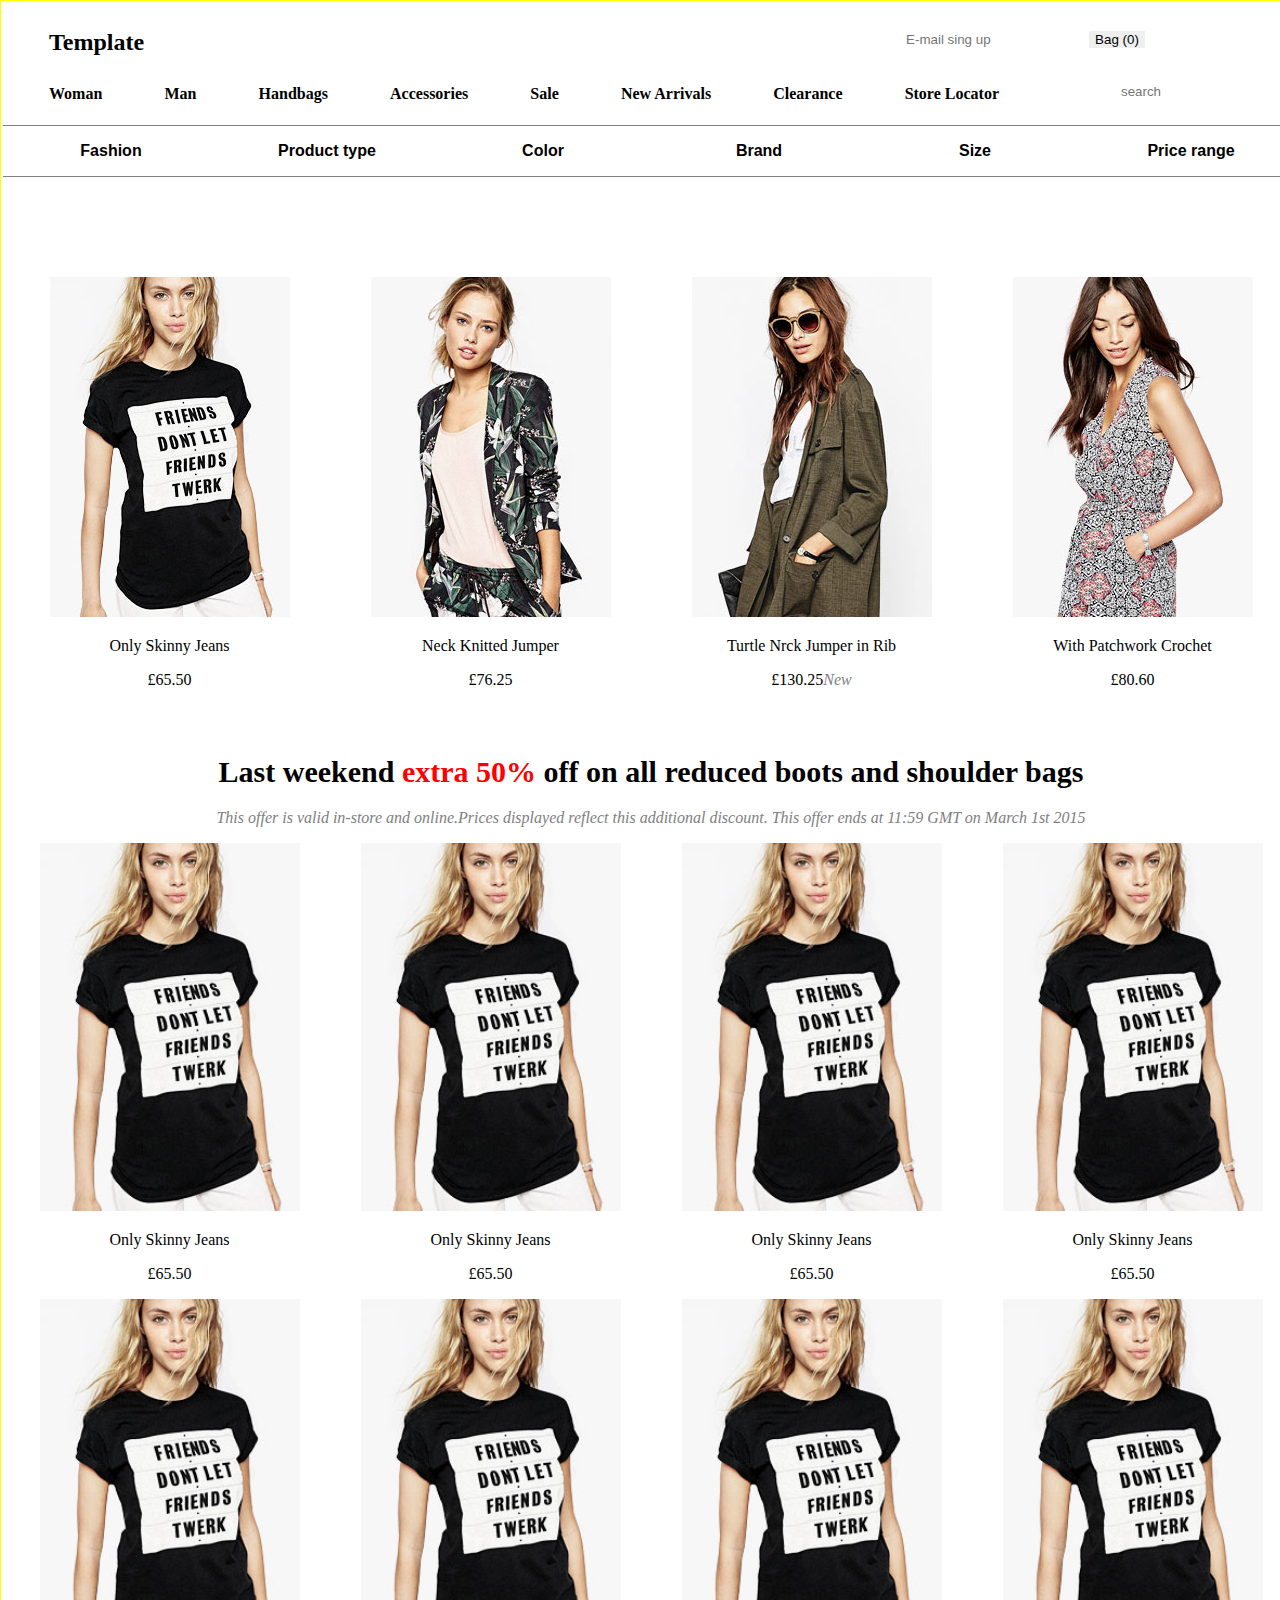
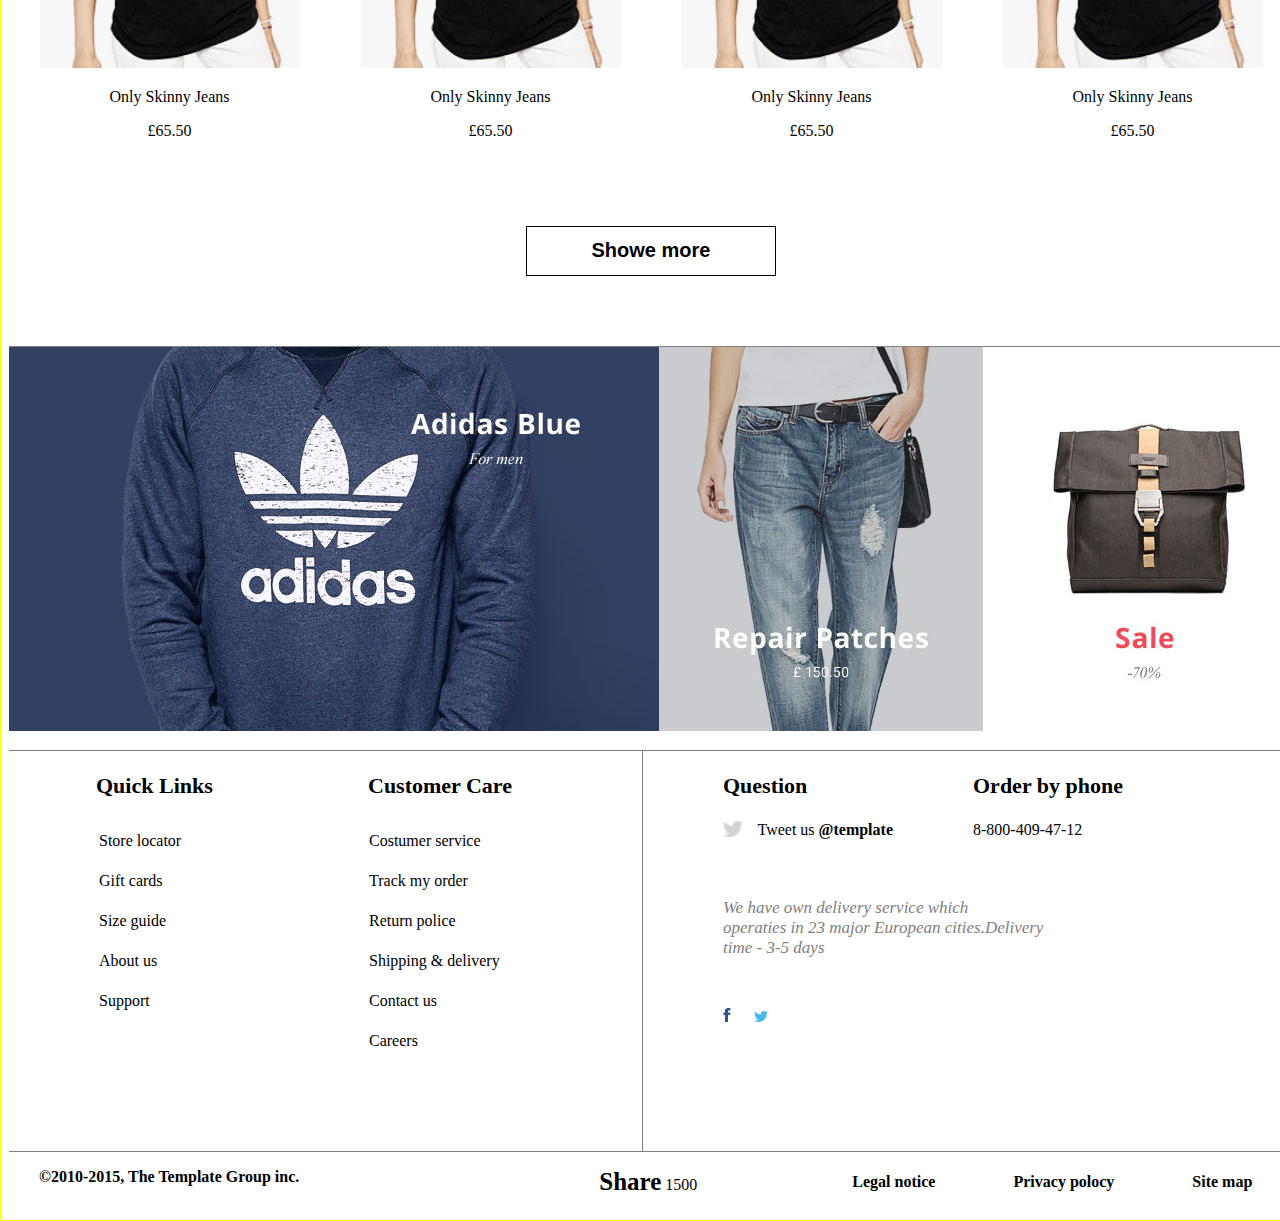
<file: src/pages/catalog.html>
<!DOCTYPE html>
<html lang="en">
<head>
    <meta charset="UTF-8">
    <meta content="IE=edge" http-equiv="X-UA-Compatible">
    <meta content="width=device-width, initial-scale=1.0" name="viewport">
    <title>Catalog</title>
    <link href="../assets/css/main.css" rel="stylesheet">
    <link href="../assets/css/components/header.css" rel="stylesheet">
    <link href="../assets/css/pages/catalog.css" rel="stylesheet">
    <link href="../assets/css/components/footer.css" rel="stylesheet">
    <link href="../assets/css/components/drop-down-menu.css" rel="stylesheet">
    <link href="../assets/css/components/item.css" rel="stylesheet">
</head>
<body>

<div data-template="../components/header.html"></div>

<div data-template="../components/drop-down-menu.html"></div>

    <div class="position-catalog">
        <div class="catalog-filtered-product">
            <div>
                <a class="href" href="#"><img alt="" src="../assets/img/items/1.jpg">
                    <p class="product-description">Only Skinny Jeans</p>
                    <p class="price">£65.50</p>
                </a>
            </div>
                <div>
                    <a class="href" href="#"><img alt="" class="picture" src="../assets/img/items/2.jpg">
                        <p class="product-description">Neck Knitted Jumper</p>
                        <p class="price">£76.25</p>
                    </a>
                </div>
            <div>
                <a class="href" href="#"><img alt="" src="../assets/img/items/3.jpg">
                    <p class="product-description">Turtle Nrck Jumper in Rib </p>
                    <p class="price">£130.25<span class="new-product">New</span></p>
                </a>
            </div>
                <div>
                    <a class="href" href="#"><img alt="" src="../assets/img/items/4.jpg">
                        <p class="product-description">With Patchwork Crochet</p>
                        <p class="price">£80.60</p>
                    </a>
                </div>
        </div>
    </div>
    
        <div class="discount-information-section">
            <h1 class="main-text-information-section">
                Last weekend <span class="tagget-text-information-section">extra 50%</span>
                off on all reduced boots and shoulder bags
            </h1>
            <p class="subtext-information-section">
                This offer is valid in-store and online.Prices displayed reflect this additional discount. This offer ends at
                11:59 GMT on March 1st 2015
            </p>
        </div>

    <div class="first-products-section">
        <div data-template="../components/item.html"></div>
        <div data-template="../components/item.html"></div>
        <div data-template="../components/item.html"></div>
        <div data-template="../components/item.html"></div>
        <div data-template="../components/item.html"></div>
        <div data-template="../components/item.html"></div>
        <div data-template="../components/item.html"></div>
        <div data-template="../components/item.html"></div>
    </div>

        <div class="button">
            <a href="#">
                <button class="button-show-more">Showe more</button>
            </a>
        </div>

    <div class="border-horizont">
    </div>

        <div class="best-product-section">
            <div><img alt="" src="../assets/img/banners/bottom_left_650x384.jpg"></div>
            <div><img alt="" src="../assets/img/banners/bottom_right_1_324x384.jpg"></div>
            <div><img alt="" src="../assets/img/banners/bottom_right_2_325x384.jpg"></div>
        </div>

    <div data-template="../components/footer.html"></div>

<script src="../scripts/templates.js"></script>

</body>
</html>
</file>
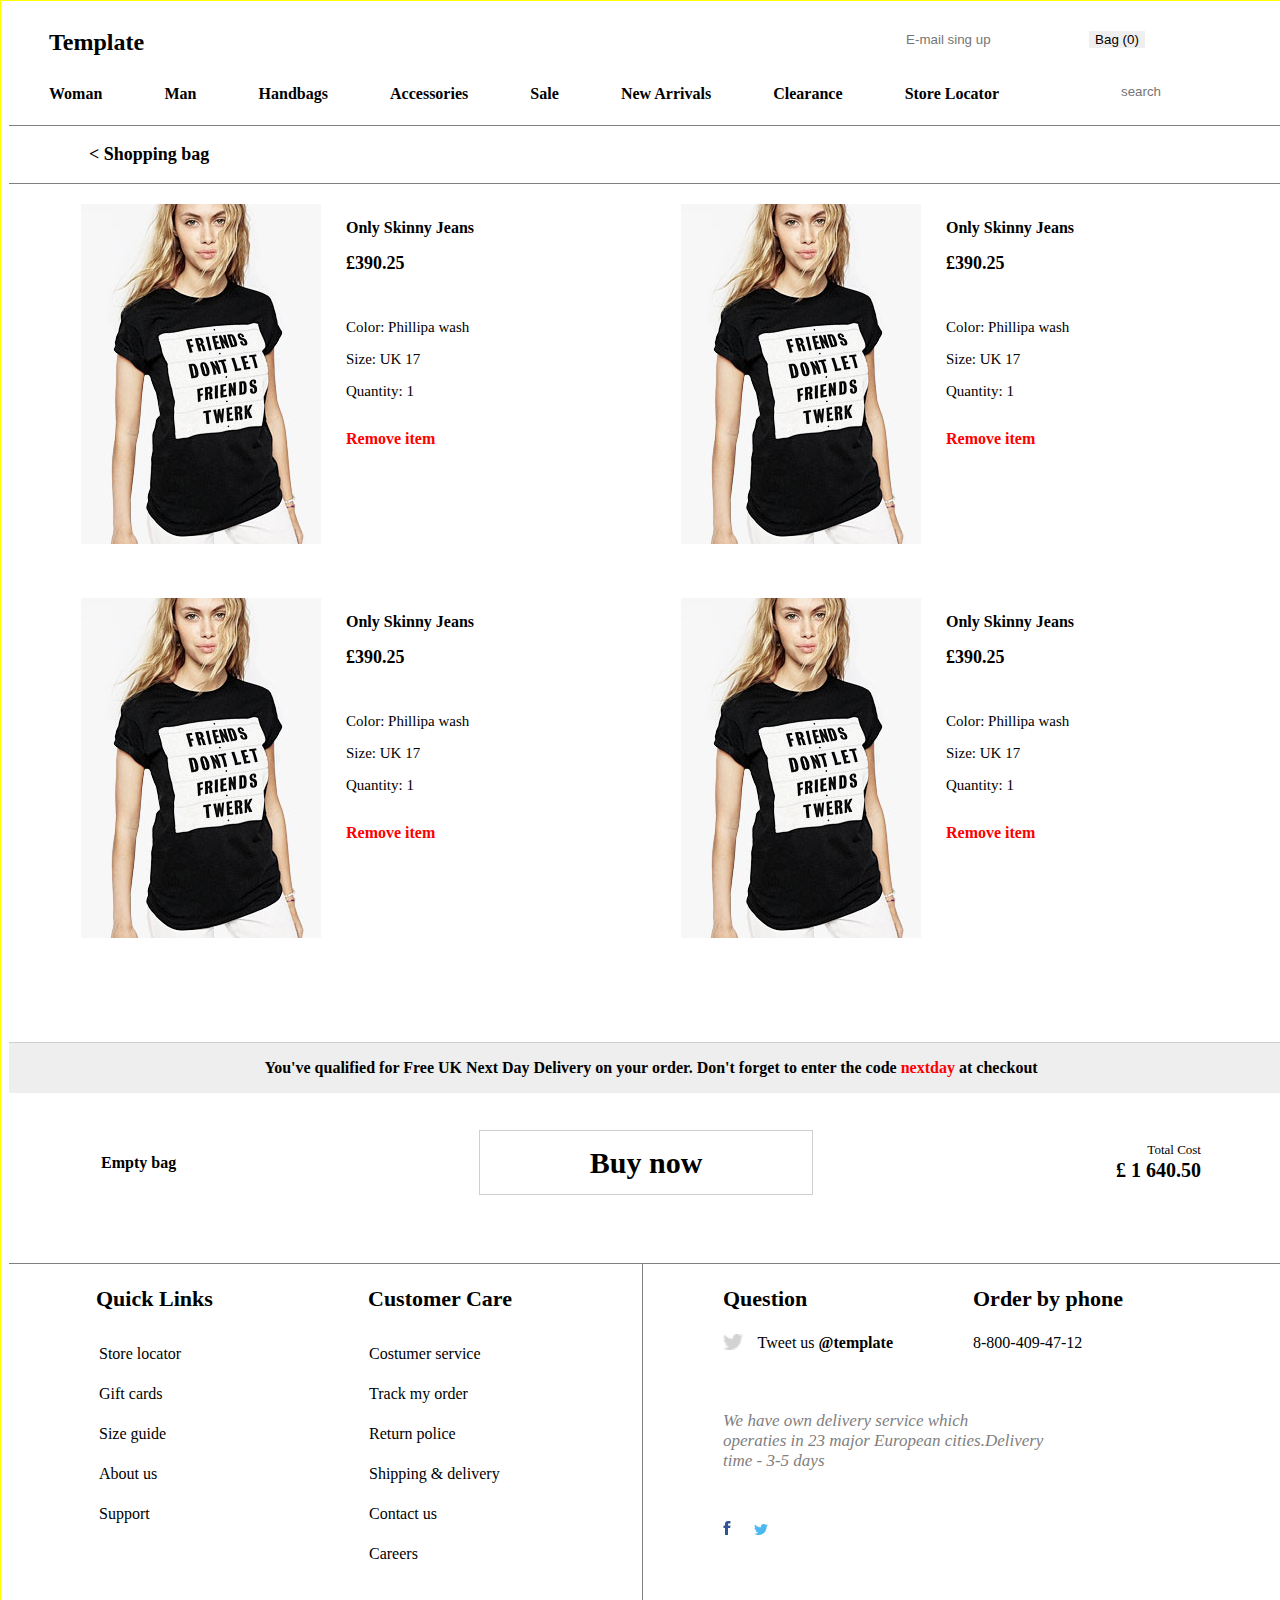
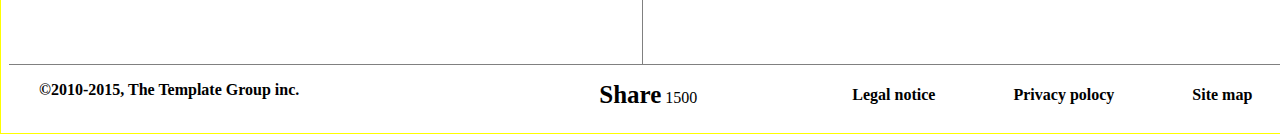
<file: src/pages/shopping-bag.html>
<!DOCTYPE html>
<html lang="en">
<head>
    <meta charset="UTF-8">
    <meta http-equiv="X-UA-Compatible" content="IE=edge">
    <meta name="viewport" content="width=device-width, initial-scale=1.0">
    <title>Shopping bag</title>
    <link rel="stylesheet" href="../assets/css/main.css">
    <link rel="stylesheet" href="../assets/css/components/header.css">
    <link rel="stylesheet" href="../assets/css/components/footer.css">
    <link rel="stylesheet" href="../assets/css/pages/shopping-bag.css">
</head>
<body>

    <div data-template="../components/header.html"></div>

        <div class="nav-menu">
            <a href="../pages/catalog.html">
                <p>< Shopping bag</p></a>
        </div>
    
            <div class="item-in-shopping-bag">
                <div class="flex-item-in-shopping-bag">
                    <div class="item-img-shopping-bag">
                        <img src="../assets/img/items/1.jpg" alt="">
                        <span class="pop-up-text">View item</span>
                    </div>
                        <div class="description-item-shopping-bag">
                            <div class="name-item-shopping-bag">
                                <p>Only Skinny Jeans</p>
                            </div>
                                <div class="price-item-shopping-bag">
                                    <p>£390.25</p>
                                </div>
                                    <div class="option-item-shopping-bag">
                                        <p>Color: Phillipa wash</p>
                                        <p>Size: UK 17</p>
                                        <p>Quantity: 1</p>
                                    </div>
                                <div class="function-remove-item-shopping-bag">
                                    <a href="#">Remove item</a> 
                                </div>
                        </div>
                </div>

                <div class="flex-item-in-shopping-bag">
                    <div class="item-img-shopping-bag">
                        <img src="../assets/img/items/1.jpg" alt="">
                        <span class="pop-up-text">View item</span>
                    </div>
                        <div class="description-item-shopping-bag">
                            <div class="name-item-shopping-bag">
                                <p>Only Skinny Jeans</p>
                            </div>
                                <div class="price-item-shopping-bag">
                                    <p>£390.25</p>
                                </div>
                                    <div class="option-item-shopping-bag">
                                        <p>Color: Phillipa wash</p>
                                        <p>Size: UK 17</p>
                                        <p>Quantity: 1</p>
                                    </div>
                                <div class="function-remove-item-shopping-bag">
                                    <a href="#">Remove item</a> 
                                </div>
                        </div>
                </div>

                <div class="flex-item-in-shopping-bag">
                    <div class="item-img-shopping-bag">
                        <img src="../assets/img/items/1.jpg" alt="">
                        <span class="pop-up-text">View item</span>
                    </div>
                        <div class="description-item-shopping-bag">
                            <div class="name-item-shopping-bag">
                                <p>Only Skinny Jeans</p>
                            </div>
                                <div class="price-item-shopping-bag">
                                    <p>£390.25</p>
                                </div>
                                    <div class="option-item-shopping-bag">
                                        <p>Color: Phillipa wash</p>
                                        <p>Size: UK 17</p>
                                        <p>Quantity: 1</p>
                                    </div>
                                <div class="function-remove-item-shopping-bag">
                                    <a href="#">Remove item</a> 
                                </div>
                        </div>
                </div>

                <div class="flex-item-in-shopping-bag">
                    <div class="item-img-shopping-bag">
                        <img src="../assets/img/items/1.jpg" alt="">
                        <span class="pop-up-text">View item</span>
                    </div>
                        <div class="description-item-shopping-bag">
                            <div class="name-item-shopping-bag">
                                <p>Only Skinny Jeans</p>
                            </div>
                                <div class="price-item-shopping-bag">
                                    <p>£390.25</p>
                                </div>
                                    <div class="option-item-shopping-bag">
                                        <p>Color: Phillipa wash</p>
                                        <p>Size: UK 17</p>
                                        <p>Quantity: 1</p>
                                    </div>
                                <div class="function-remove-item-shopping-bag">
                                    <a href="#">Remove item</a> 
                                </div>
                        </div>
                </div>
            </div>

                <div class="rule-free-delivery">
                    <p>You've qualified for Free UK Next Day Delivery on your order. Don't forget to enter the code <span>nextday</span> at checkout</p>
                </div>

            <div class="total-shopping-bag">
                <div>
                    <a href="#"><b>Empty bag</b></a>
                </div>
                    <div class="button-buy">
                        <a href="#">Buy now</a>
                    </div>
                <div class="total-amount">
                    <p>Total Cost</p>
                    <p class="total-price">£ 1 640.50</p>   
                </div>
            </div>

    <div data-template="../components/footer.html"></div>      

    <script src="../scripts/templates.js"></script>
</body>
</html>
</file>
<file: src/assets/css/main.css>
html {
    width: 1300px;
    border: solid 1px yellow;
    justify-content: center;
    margin: 0 auto;
}

h2 {
    margin-left: 40px;
    align-self: center;
}

.input {
    align-self: center;
    margin-left: 760px;
}



/**

 */

.slideshow-container {
    max-width: 1000px;
    position: relative;
    margin: auto;
}

.my-slides {
    margin: 25px -8px;
}

.carousel {
    position: relative;
    box-shadow: 0px 1px 6px rgba(0, 0, 0, 0.64);
    margin-top: 26px;
}

.carousel-inner {
    position: relative;
    overflow: hidden;
    width: 100%;
}

.carousel-open:checked + .carousel-item {
    position: static;
    opacity: 100;
}

.carousel-item {
    position: absolute;
    opacity: 0;
    -webkit-transition: opacity 0.6s ease-out;
    transition: opacity 0.6s ease-out;
}

.carousel-item img {
    display: block;
    height: auto;
    max-width: 100%;
}

.carousel-control {
    background: rgba(0, 0, 0, 0.28);
    border-radius: 50%;
    color: #fff;
    cursor: pointer;
    display: none;
    font-size: 40px;
    height: 40px;
    line-height: 35px;
    position: absolute;
    top: 50%;
    -webkit-transform: translate(0, -50%);
    cursor: pointer;
    -ms-transform: translate(0, -50%);
    transform: translate(0, -50%);
    text-align: center;
    width: 40px;
    z-index: 10;
}

.carousel-control.prev {
    left: 2%;
}

.carousel-control.next {
    right: 2%;
}

.carousel-control:hover {
    background: rgba(0, 0, 0, 0.8);
    color: #aaaaaa;
}

#carousel-1:checked ~ .control-1,
#carousel-2:checked ~ .control-2,
#carousel-3:checked ~ .control-3 {
    display: block;
}

.carousel-indicators {
    list-style: none;
    margin: 0;
    padding: 0;
    position: absolute;
    bottom: 2%;
    left: 0;
    right: 0;
    text-align: center;
    z-index: 10;
}

.carousel-indicators li {
    display: inline-block;
    margin: 0 5px;
}

.carousel-bullet {
    color: #fff;
    cursor: pointer;
    display: block;
    font-size: 35px;
}

.carousel-bullet:hover {
    color: #aaaaaa;
}

#carousel-1:checked ~ .control-1 ~ .carousel-indicators li:nth-child(1) .carousel-bullet,
#carousel-2:checked ~ .control-2 ~ .carousel-indicators li:nth-child(2) .carousel-bullet,
#carousel-3:checked ~ .control-3 ~ .carousel-indicators li:nth-child(3) .carousel-bullet {
    color: #428bca;
}

#title {
    width: 100%;
    position: absolute;
    padding: 0px;
    margin: 0px auto;
    text-align: center;
    font-size: 27px;
    color: rgba(255, 255, 255, 1);
    font-family: 'Open Sans', sans-serif;
    z-index: 9999;
    text-shadow: 0px 1px 2px rgba(0, 0, 0, 0.33), -1px 0px 2px rgba(255, 255, 255, 0);
}

.baners {
    display: flex;
    margin: 25px -8px;
}

h1 {
    text-align: center;
    margin-top: 50px;
}

.new-arrivals {
    display: flex;
    justify-content: space-around;
}

.picture {
    height: 340px;
}

.href {
    text-decoration: none;
}

.product-description {
    text-align: center;
    color: black;
}

.price {
    text-align: center;
    color: black;
}

.arrivals button {
    margin-left: 550px;
    border: none;
}
.button {
    font-size: 40px;
}

.information-menu {
    display: flex;
}

.border-horizont-information-menu {
    margin-top: 50px;
    border-top: 1px solid gray;
    width: 100%;
}

.left-conteiner-information-menu {
    width: 650px;
    display: flex;
}

.table-quick-links-information-menu {
    margin-left: 50px;   
    width: 200px; 
}

.table-quick-links-information-menu a {
    text-decoration: none;
    color: black;
}

.table-quick-links-information-menu p {
    padding-left: 37px;
    font-size: 22px;
}

.table-customer-care-information-menu a {
    text-decoration: none;
    color: black;
}

.table-quick-links-information-menu li {
    width: 100px;
    list-style-type: none;
}

.table-customer-care-information-menu {
    margin-left: 70px;
    width: 200px;
}

.table-customer-care-information-menu p {
    font-size: 22px;
    padding-left: 39px;
}

.table-customer-care-information-menu li {
    list-style-type: none;
}

.border-vertical-information-menu {
    border-left: solid 1px gray;
    margin-left: 20px;
    height: 400px;
}

.right-information-menu {
    width: 650px;
    height: 130px;
    display: flex;
}

.question-tweet-conteiner {
    margin-left: 80px;
    width: 200px;
    height: 50px;
}

.question-logo-name {
    font-size: 22px;
}

.tweet-conteiner {
display: flex;
height: 40px;
width: 170px;
justify-content: space-between;
}

.tweet-link {
    height: 25px;
    margin-top: 0px;
}

.tweet-link a {
    text-decoration: none;
    color: black;
}

.question-logo-img {
    height: 16px;
    margin-top: 0px;
}

.contact-tel-conteiner {
    margin-left: 50px;
    height: 100px;
    width: 200px;
}

.order-by-phone-name{
    font-size: 22px;
}

.contact-tel-link {
    text-decoration: none;
    color: #000;
}

.commet-main-conteiner {
    width: 600px;
    height: 110px;    
}
.commet {
    width: 400px;
    height: 70px;
    margin-left: 80px;
    color: gray;
    font-size: 17px;
}

.icons-fb-tw {
    width: 45px;
    margin-left: 80px;
    display: flex;
    justify-content: space-between;
}

.border-horizont-footer {
    border: solid 1px gray;
}

.footer {
    display: flex;
}

.inc {
    margin-left: 30px;
}

.share {
    margin-left: 300px;
    font-size: 25px;
}
.footer-nav {
    width: 400px;
    align-self: center;
    margin-left: 155px;
}

.footer-nav nav li a {
    text-decoration: none;
    color: black;
}

.footer-nav nav li {
    list-style-type: none;
}

.footer-nav nav {
    display: flex;
    justify-content: space-between;
}
</file>
<file: src/assets/css/components/header.css>
.logo {
    display: flex;
    align-self: center;
    height: 60px;
}

.logo a {
    text-decoration: none;
    color: black;
}

.email {
    border: none;
}

.bag {
    border: none;
}
.menu nav ul {
    display: flex;
    justify-content: space-between;
    list-style-type: none;
    width: 950px;
}

.search{
    margin-top: -37px;
    margin-left: 1110px ;
}

.search input {
    border: none;
}

.menu a {
    text-decoration: none;
    color: black;
    font-weight: bold;
}
</file>
<file: src/assets/css/pages/catalog.css>
.href {
    text-decoration: none;
}

.product-description {
    text-align: center;
    color: black;
}

.price {
    text-align: center;
    color: black;
}

.new-product {
    color: gray;
    font-style: italic;
}

.discount-information-section {
    margin-top: 50px;
    width: 100%;
    text-align: center;
}

.main-text-information-section {
    font-size: 30px;
}

.tagget-text-information-section {
    color: red
}

.subtext-information-section {
    color: gray;
    font-style: italic;
}

.first-products-section {
    display: flex;
    flex-wrap: wrap;
    justify-content: space-around;
}

.first-products-section a {
    text-decoration: none;
    color: black;
    text-align: center;
}

.button {   
    width: 250px;
    margin: 0 auto;
}

.button-show-more {
    font-weight: bold;
    font-size: 20px;
    margin-top: 70px;
    border: solid 1px black;
    width: 250px;
    height: 50px;
    color: black;
    background-color: rgb(255, 255, 255);
}

.button:hover .button-show-more {
    border: solid 1px red;
    color: red;
}

.border-horizont {
    border: solid 1px gray;
    border-top: none;
    margin-top: 70px;
}

.best-product-section {
    display: flex;
    height: 383px;
}

.line-horizont-above-footer {
    border: solid 1px gray;
}
</file>
<file: src/assets/css/components/footer.css>
.information-menu {
    display: flex;
    margin-top: 20px;
    border-top: solid 1px gray;
    border-bottom: solid 1px gray;
}


.helpful-links {
    width: 650px;
    display: flex;
}

.table-quick-links-information-menu {
    margin-left: 50px;   
    width: 200px; 
}

.table-quick-links-information-menu a {
    text-decoration: none;
    color: black;
}

.table-quick-links-information-menu p {
    padding-left: 37px;
    font-size: 22px;
    font-weight: bold;
}

.table-customer-care-information-menu a {
    text-decoration: none;
    color: black;
}

.table-quick-links-information-menu li {
    width: 100px;
    list-style-type: none;
    line-height: 40px;
}

.table-customer-care-information-menu {
    margin-left: 70px;
    width: 200px;
}

.table-customer-care-information-menu p {
    font-size: 22px;
    padding-left: 39px;
    font-weight: bold;
}

.table-customer-care-information-menu li {
    list-style-type: none;
    line-height: 40px;
}

.border-vertical-information-menu {
    border-left: solid 1px gray;
    margin-left: 20px;
    height: 400px;
}

.right-information-menu {
    width: 650px;
    height: 130px;
    display: flex;
}

.question-tweet-container {
    margin-left: 80px;
    width: 200px;
    height: 50px;
}

.question-logo-name {
    font-size: 22px;
    font-weight: bold;
}

.tweet-container {
display: flex;
height: 40px;
width: 170px;
justify-content: space-between;
}

.tweet-link {
    height: 25px;
    margin-top: 0px;
}

.tweet-link a {
    text-decoration: none;
    color: black;
}

.question-logo-img {
    height: 16px;
    margin-top: 0px;
}

.contact-tel-container {
    margin-left: 50px;
    height: 100px;
    width: 200px;
}

.order-by-phone-name{
    font-size: 22px;
    font-weight: bold;
}

.contact-tel-link {
    text-decoration: none;
    color: #000;
}

.commet-main-container {
    width: 600px;
    height: 110px;    
}
.commet {
    width: 400px;
    height: 70px;
    margin-left: 80px;
    color: gray;
    font-size: 17px;
}

.social-networks {
    width: 45px;
    margin-left: 80px;
    display: flex;
    justify-content: space-between;
}

.footer {
    display: flex;
}

.inc {
    margin-left: 30px;
    font-weight: bold;
}

.share {
    margin-left: 300px;
    font-size: 25px;
}
.footer-nav {
    width: 400px;
    align-self: center;
    margin-left: 155px;
}

.footer-nav nav li a {
    text-decoration: none;
    color: black;
}

.footer-nav nav li {
    list-style-type: none;
}

.footer-nav nav {
    display: flex;
    justify-content: space-between;
}
</file>
<file: src/assets/css/components/drop-down-menu.css>
.drop-down-menu {
    margin-top: 25px;
    width: 100%;
    display: flex;
    justify-content: center;
    top: 95px;
    left: 0;
    opacity: 1;
    z-index: 10;

}

.drop-btn {
    background-color: #ffffff;
    color: rgb(0, 0, 0);
    padding: 16px;
    font-size: 16px;
    width: 216px;
    border: solid 1px gray;
    border-left: none;
    border-right: none;
    font-weight: bold;
}

.drop-btn:hover {
    border-left: solid 1px gray ;
    border-right: solid 1px gray;
}

.dropdown {
    position: relative;
    display: inline-block;
}

.dropdown-content {
    display: none;
    background-color: #f1f1f1;
    min-width: 160px;
    z-index: 1;
    width: 214px;
    position: absolute;
    border: solid 1px gray;
    border-top: none;
}

.dropdown-content a {
    color: black;
    padding: 12px 16px;
    text-decoration: none;
    display: block;
}

.dropdown-content a:hover {
    background-color: rgb(255, 255, 255);
}

.dropdown:hover .dropdown-content {
    display: block;
    background-color: #fff;
}

.dropdown:hover .drop-btn {
    background-color: #ffffff;
}

.catalog-filtered-product {
    margin-top: 100px;
    display: flex;
    justify-content: space-around;
}
</file>
<file: src/assets/css/components/item.css>
.product {
    position: relative;
    display: flex;
    justify-content: space-around;
}

.product:hover .pop-up-text {
    display: block;
}

.product-picture-wrapper {
    position: relative;
}

.pop-up-text {
    display: none;
    position: absolute;
    left: 50%;
    top: 50%; 
    transform: translate(-50%,-50%); /* TODO transform translate!! */
    font-weight: bold;
    color: red;
    font-size: 25px;
}

.product img {
    width: 260px;
    margin: 0 auto;
}

.product:hover img {
    filter: brightness(50%);
}

.product:hover .name-product {
    color: red;
}

.link-product {
    text-decoration: none;
}
</file>
<file: src/assets/css/pages/shopping-bag.css>
.nav-menu {
    border: solid 1px gray;
    border-left: none;
    border-right: none;
    margin-top: 25px;
    width: 100%;
}

.nav-menu a {
    text-decoration: none;
    color: black;
    font-weight: bold;
}

.nav-menu p {
    margin-left: 80px;
    font-size: 18px;
    width: 216px;
}

.item-in-shopping-bag {
    display: flex;
    justify-content: space-around;
    flex-wrap: wrap;
    width: 1200px;
    margin: 0 auto;
    margin-top: -30px;
}

.flex-item-in-shopping-bag {
    display: flex;
    width: 45%;
    margin-top: 50px;
}

.item-img-shopping-bag {
    position: relative;
}

.pop-up-text {
    display: none;
    position: absolute;
    left: 50%;
    top: 50%; 
    transform: translate(-50%,-50%);
    font-weight: bold;
    color: red;
    font-size: 25px;
}

.item-img-shopping-bag:hover img {
    filter: brightness(50%);
}

.item-img-shopping-bag:hover .pop-up-text {
    display: block;
}

.description-item-shopping-bag {
    margin-left: 25px;
}

.name-item-shopping-bag {
    font-weight: bold;
    line-height: 15px;
}

.price-item-shopping-bag {
    font-weight: bold;
    font-size: 18px;
}

.option-item-shopping-bag {
    font-size: 15px;
    margin-top: 45px;
}

.function-remove-item-shopping-bag {
    font-weight: bold;
    margin-top: 30px;
}

.function-remove-item-shopping-bag a {
    text-decoration: none;
    color: red;
}

.rule-free-delivery {
    margin-top: 100px;
    width: 100%;
    border-top: solid 1px #cfcfcf;
    background-color: #eeeeee;
    height: 50px;
    text-align: center;
    font-weight: bold;
}

.rule-free-delivery span {
    color: red;
}

.total-shopping-bag {
    margin: 0 auto;
    width: 1100px;
    height: 100px;
    display: flex;
    justify-content: space-between;
    align-items: center;
    margin-top: 20px;
    margin-bottom: 50px;
}

.total-shopping-bag a {
    text-decoration: none;
    color: black;
}

.button-buy a{
    border: solid 1px #cfcfcf;
    padding: 15px 110px;
    font-weight: bold;
    font-size: 30px;
}

.total-amount {
    line-height: 0px;
    text-align: end;
    font-size: small;
}

.total-price {
    font-weight: bold;
    font-size: 20px;
}
</file>
